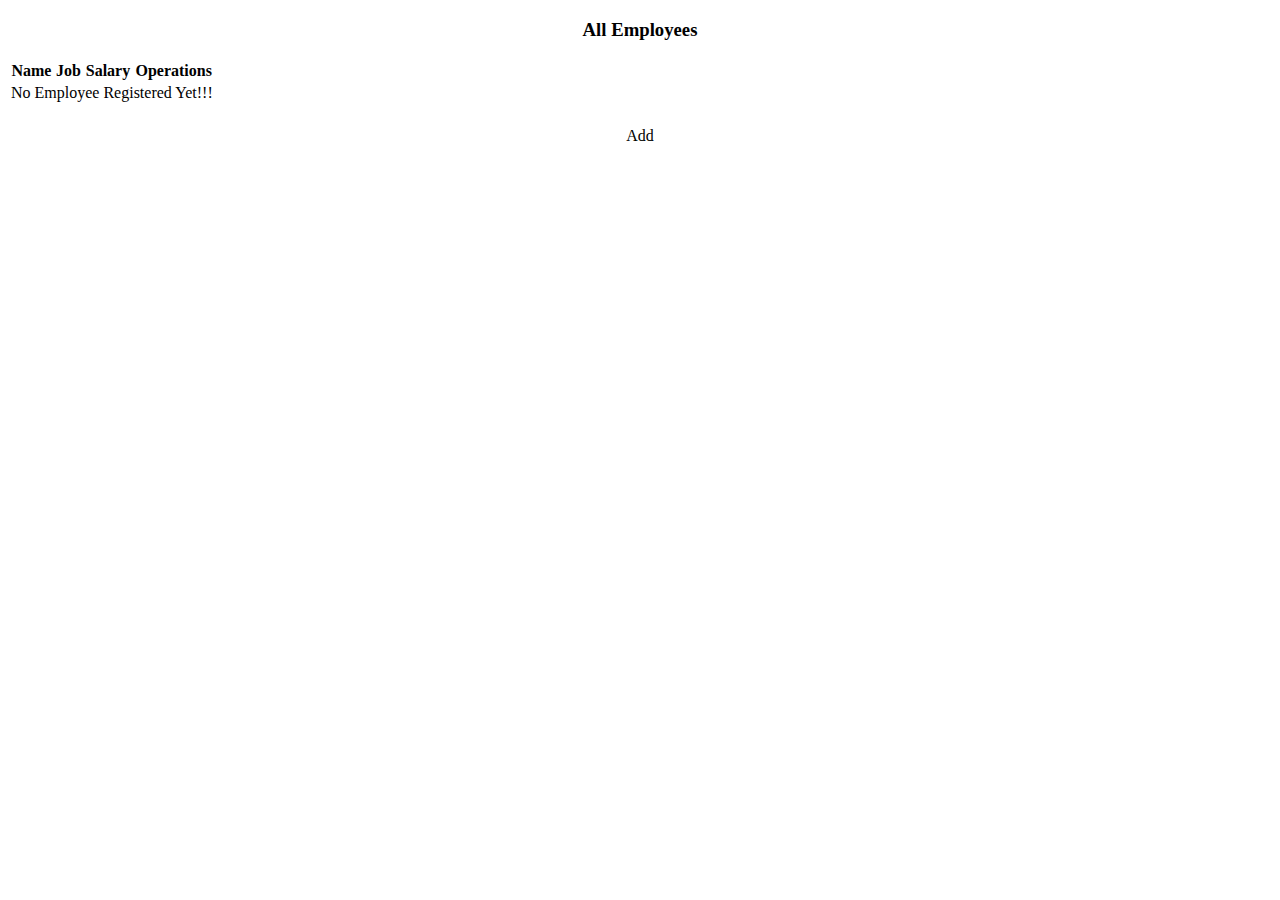
<file: src/main/resources/templates/index.html>
<!DOCTYPE html SYSTEM "http://www.thymeleaf.org/dtd/xhtml1-strict-thymeleaf-spring4-4.dtd">
<html xmlns:th="http://www.thymeleaf.org" xmlns:layout="http://www.ultraq.net.nz/thymeleaf/layout"
      layout:decorator="layout" lang="tr">
<head>
    <title>Spring Boot CRUD Example - All Employees Page</title>
</head>
<body>
<div layout:fragment="content">

    <div class="row" style="margin-bottom:50px;">
        <div class="col-md-offset-2 col-md-8">
            <div class="panel panel-success">
                <div class="panel-heading">
                    <h3 class="panel-title" align="center">All Employees</h3>
                </div>
                <div class="panel-body">
                    <table class="table table-bordered">
                        <thead>
                        <tr class="btn-success">
                            <th>Name</th>
                            <th>Job</th>
                            <th>Salary</th>
                            <th>Operations</th>
                        </tr>
                        </thead>
                        <tbody>
                        <tr th:if="${#lists.isEmpty(allEmployees)}" class="btn-warning">
                            <td colspan="4" align="center">No Employee Registered Yet!!!</td>
                        </tr>
                        <tr th:each="emp : ${allEmployees}">
                            <td th:text="${emp.empName}"></td>
                            <td th:text="${emp.empDesignation}"></td>
                            <td th:text="${emp.empSalary}"></td>
                            <td align="center">
                                <a th:href="@{/employee/edit/{id}(id=${emp.id})}"><span
                                        class="glyphicon glyphicon-edit"></span></a> &nbsp; &nbsp;
                                <a th:href="@{/employee/delete/{id}(id=${emp.id})}"><span
                                        class="glyphicon glyphicon-trash"></span></a>
                            </td>
                        </tr>
                        </tbody>
                    </table>
                    <div style="text-align: center;">
                        <a th:href="@{/new-employee}">
                            <span class="glyphicon glyphicon-plus-sign"> Add </span>
                        </a>
                    </div>
                </div>
            </div>
        </div>
    </div>

</div>
</body>
</html>
</file>
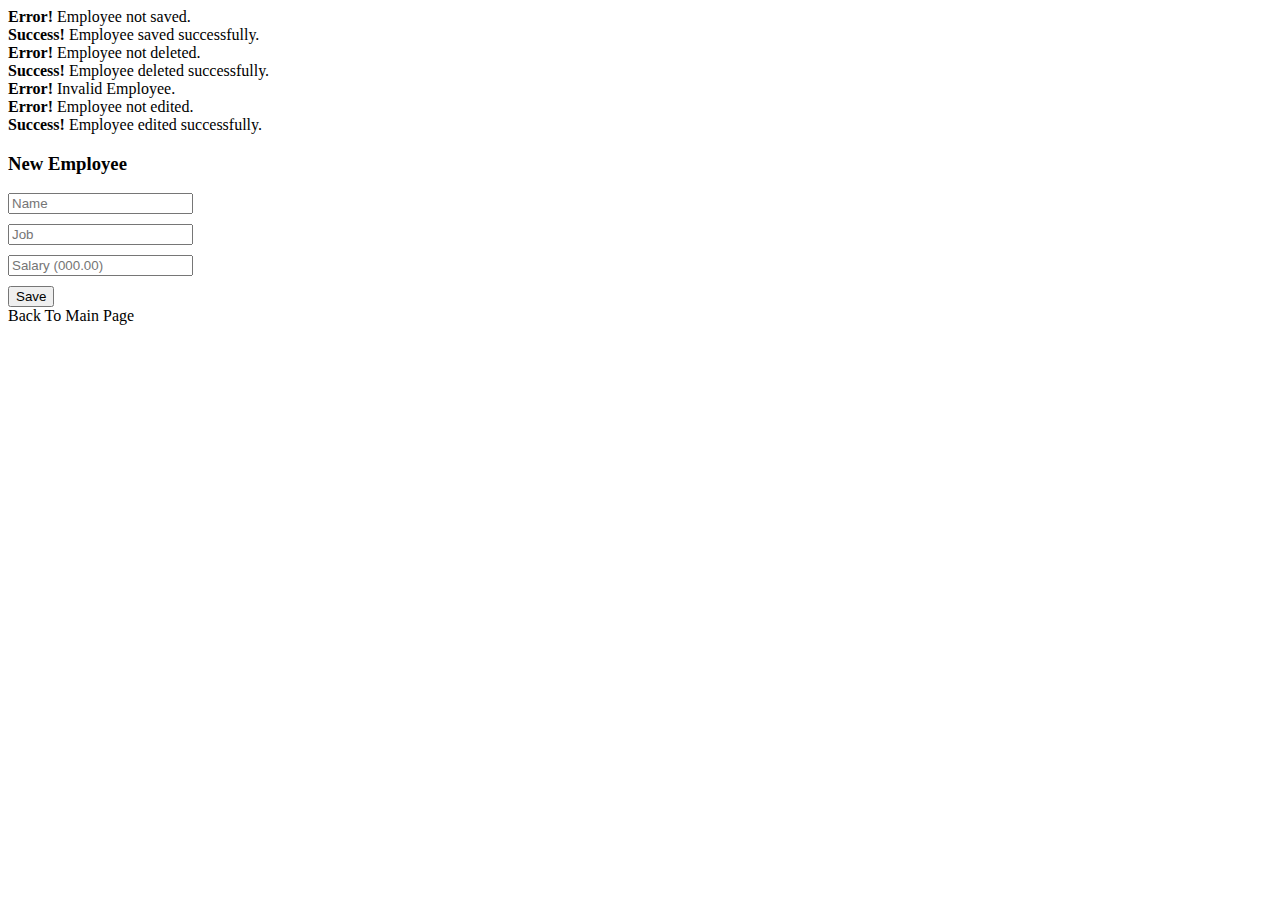
<file: src/main/resources/templates/addEmployee.html>
<!DOCTYPE html SYSTEM "http://www.thymeleaf.org/dtd/xhtml1-strict-thymeleaf-spring4-4.dtd">
<html xmlns:th="http://www.thymeleaf.org" xmlns:layout="http://www.ultraq.net.nz/thymeleaf/layout"
      layout:decorator="layout" lang="tr">
<head>
    <title>Add Employee Page</title>
</head>
<body>
<div layout:fragment="content">

    <div class="row">
        <div class="col-md-offset-3 col-md-6">

            <!-- Save Messages -->
            <div th:if="${saveEmployee eq 'Failed'}">
                <div class="alert alert-danger alert-dismissible" role="alert">
                    <strong>Error!</strong> Employee not saved.
                </div>
            </div>
            <div th:if="${saveEmployee eq 'Success'}">
                <div class="alert alert-success alert-dismissible" role="alert">
                    <strong>Success!</strong> Employee saved successfully.
                </div>
            </div>

            <!-- Deletion Messages -->
            <div th:if="${deletion eq 'Failed'}">
                <div class="alert alert-danger alert-dismissible" role="alert">
                    <strong>Error!</strong> Employee not deleted.
                </div>
            </div>
            <div th:if="${deletion eq 'Success'}">
                <div class="alert alert-success alert-dismissible" role="alert">
                    <strong>Success!</strong> Employee deleted successfully.
                </div>
            </div>

            <!-- Edit Message -->
            <div th:if="${status eq 'notfound'}">
                <div class="alert alert-danger alert-dismissible" role="alert">
                    <strong>Error!</strong> Invalid Employee.
                </div>
            </div>
            <div th:if="${edit eq 'Failed'}">
                <div class="alert alert-danger alert-dismissible" role="alert">
                    <strong>Error!</strong> Employee not edited.
                </div>
            </div>
            <div th:if="${edit eq 'Success'}">
                <div class="alert alert-success alert-dismissible" role="alert">
                    <strong>Success!</strong> Employee edited successfully.
                </div>
            </div>

            <div class="panel panel-success">
                <div class="panel-heading">
                    <h3 class="panel-title">New Employee</h3>
                </div>
                <div class="panel-body">
                    <form th:object="${employee}" th:action="@{/employee/save}" action="#" method="post">
                        <input type="text" th:field="*{empName}" class="form-control"
                               placeholder="Name" required/>
                        <div style="clear:both; display:block;height:10px;"></div>
                        <input type="text" th:field="*{empDesignation}" class="form-control"
                               placeholder="Job" required/>
                        <div style="clear:both; display:block;height:10px;"></div>
                        <input type="text" th:field="*{empSalary}" class="form-control"
                               placeholder="Salary (000.00)" required/>
                        <div style="clear:both; display:block;height:10px;"></div>
                        <input type="submit" class="btn btn-success pull-right" value="Save">
                    </form>
                </div>
                <div class="panel-footer">
                    <a th:href="@{/}" class="btn btn-info">Back To Main Page</a>
                </div>
            </div>
        </div>
    </div>

</div>
</body>
</html>
</file>
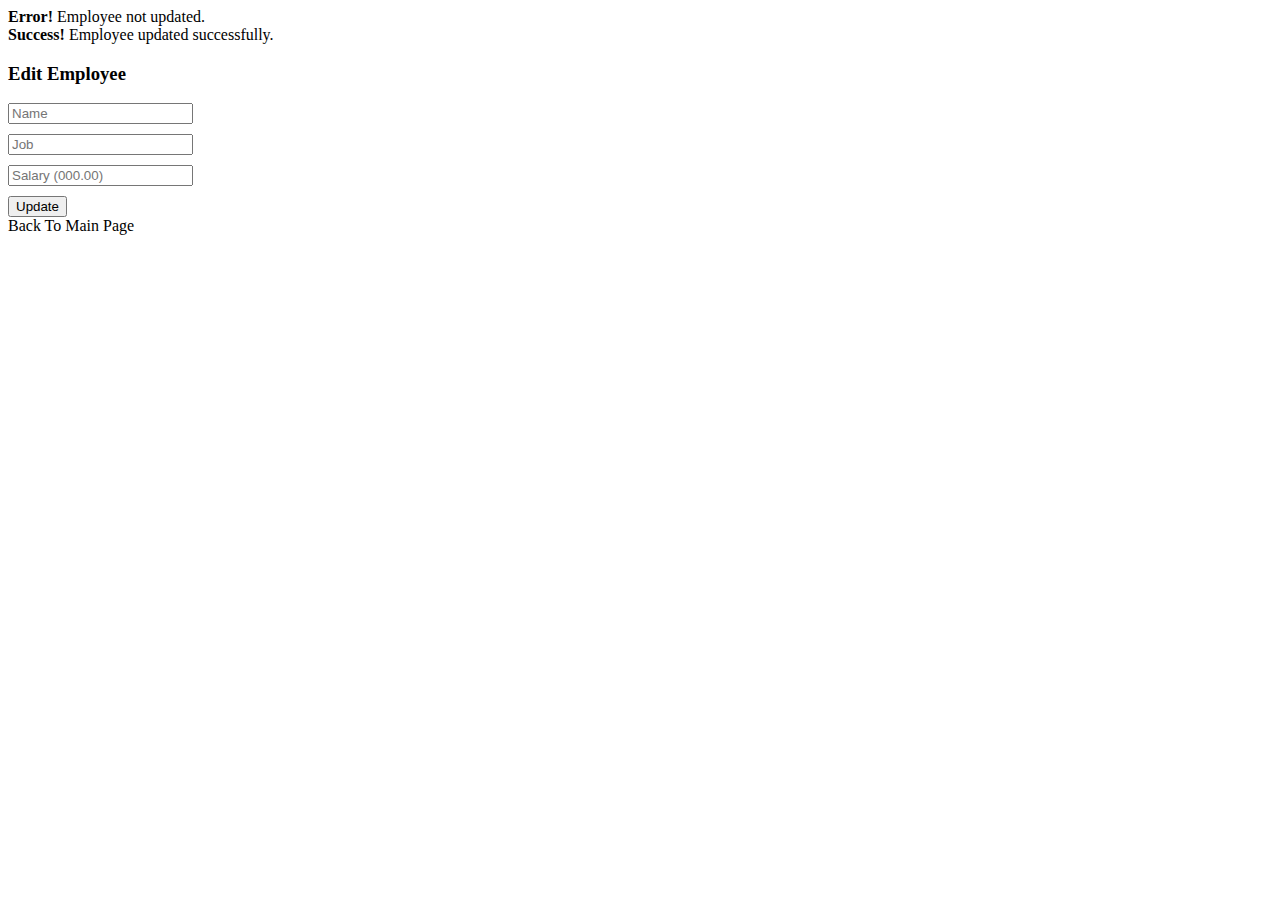
<file: src/main/resources/templates/editPage.html>
<!DOCTYPE html SYSTEM "http://www.thymeleaf.org/dtd/xhtml1-strict-thymeleaf-spring4-4.dtd">
<html xmlns:th="http://www.thymeleaf.org"
      xmlns:layout="http://www.ultraq.net.nz/thymeleaf/layout"
      layout:decorator="layout"
      xmlns:xsi="http://www.w3.org/2001/XMLSchema-instance"
      xsi:schemaLocation="http://www.ultraq.net.nz/thymeleaf/layout "
      lang="tr">
<head>
    <title>Edit Employee Page</title>
</head>
<body>
<div layout:fragment="content">
    <div class="container">
        <div class="row">
            <div class="col-md-offset-3 col-md-6">

                <div th:if="${saveEmployee eq 'Failed'}">
                    <div class="alert alert-danger alert-dismissible" role="alert">
                        <strong>Error!</strong> Employee not updated.
                    </div>
                </div>
                <div th:if="${saveEmployee eq 'Success'}">
                    <div class="alert alert-success alert-dismissible" role="alert">
                        <strong>Success!</strong> Employee updated successfully.
                    </div>
                </div>

                <div class="panel panel-success">
                    <div class="panel-heading">
                        <h3 class="panel-title">Edit Employee</h3>
                    </div>

                    <div class="panel-body">
                        <form th:object="${editEmployee}" th:action="@{/employee/update}" action="#" method="post">
                            <input type="hidden" th:field="*{id}"/>
                            <input type="text" th:field="*{empName}" class="form-control"
                                   placeholder="Name"/>
                            <div style="clear:both; display:block;height:10px;"></div>
                            <input type="text" th:field="*{empDesignation}" class="form-control"
                                   placeholder="Job"/>
                            <div style="clear:both; display:block;height:10px;"></div>
                            <input type="text" th:field="*{empSalary}" class="form-control"
                                   placeholder="Salary (000.00)"/>
                            <div style="clear:both; display:block;height:10px;"></div>
                            <input type="submit" class="btn btn-warning pull-right" value="Update">
                        </form>
                    </div>

                    <div class="panel-footer">
                        <a th:href="@{/}" class="btn btn-info">Back To Main Page</a>
                    </div>
                </div>
            </div>
        </div>
    </div>
</div>
</body>
</html>
</file>
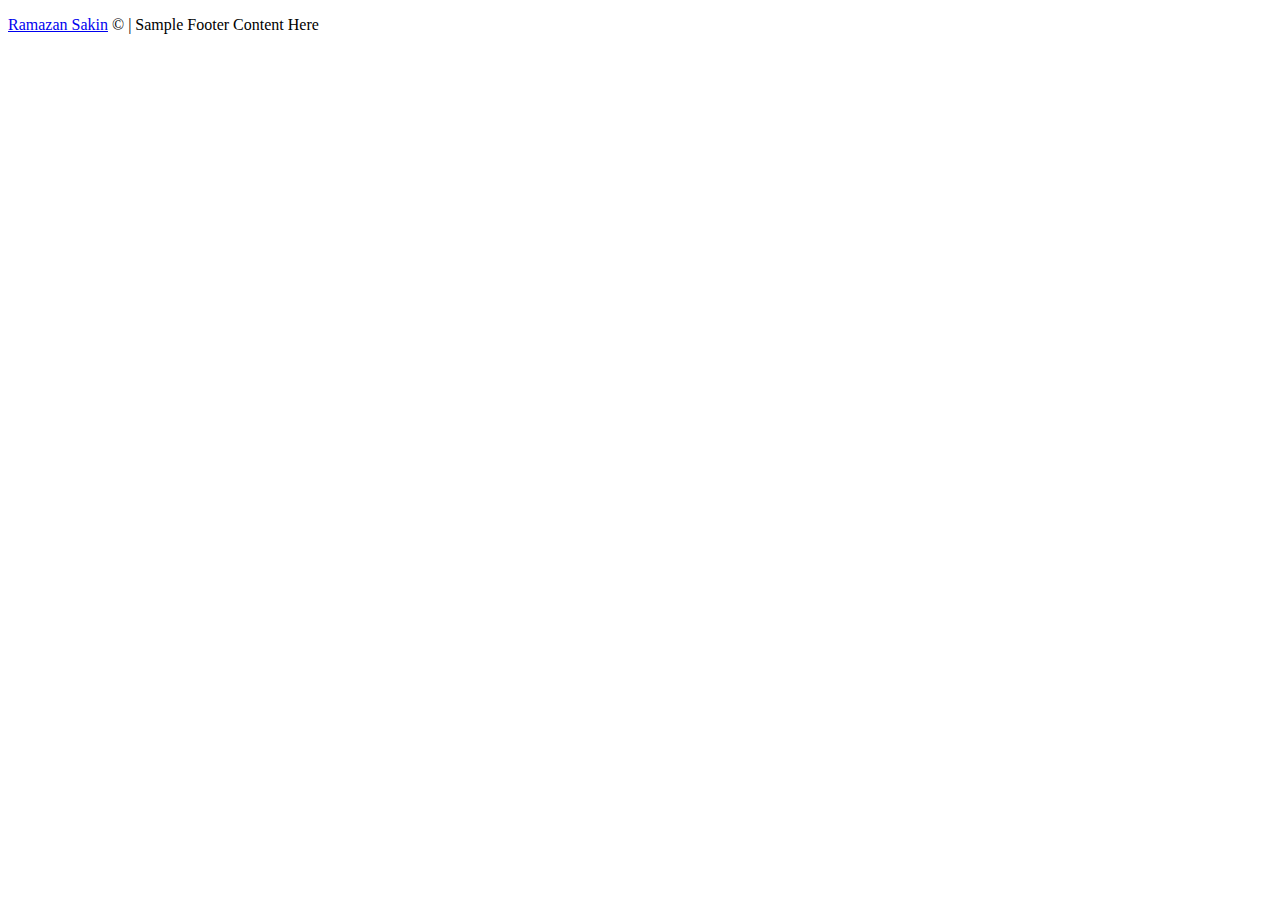
<file: src/main/resources/templates/fragments/footer.html>
<!DOCTYPE html SYSTEM "http://www.thymeleaf.org/dtd/xhtml1-strict-thymeleaf-spring4-4.dtd">
<html lang="tr">
<head>
    <title>Sample Thymeleaf App with Spring Boot</title>
</head>
<body>
<nav class="navbar navbar-inverse navbar-fixed-bottom">
    <div class="container">
        <p class="navbar-text"><a href="https://github.com/ramazansakin">Ramazan Sakin</a> &copy;
            <put-date th:text=${#dates.year(#dates.createNow())}></put-date>
            | Sample Footer Content Here
        </p>
    </div>
</nav>
</body>
</html>
</file>
